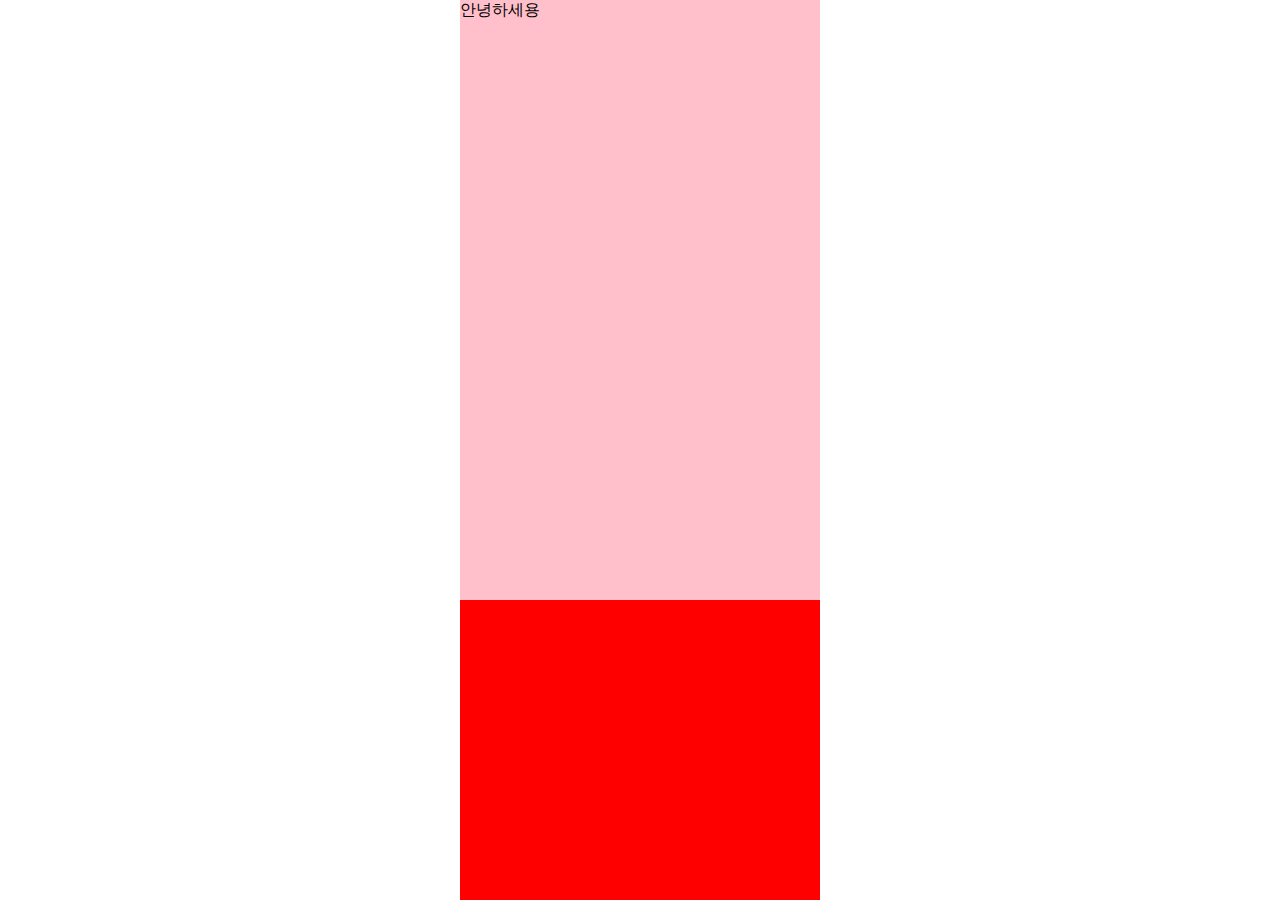
<file: test/index.html>
<!doctype html><html lang=""><head><meta charset="utf-8"><meta http-equiv="X-UA-Compatible" content="IE=edge"><meta name="viewport" content="width=device-width,initial-scale=1,maximum-scale=1,minimum-scale=1,user-scalable=no"><link rel="icon" href="/test/favicon.ico"><title>swiper-test</title><script defer="defer" src="/test/js/chunk-vendors.165f7bc0.js"></script><script defer="defer" src="/test/js/app.ecee2288.js"></script><link href="/test/css/app.25b8453a.css" rel="stylesheet"></head><body><noscript><strong>We're sorry but swiper-test doesn't work properly without JavaScript enabled. Please enable it to continue.</strong></noscript><div id="app"></div></body></html>
</file>
<file: test/css/app.25b8453a.css>
@font-face{font-family:swiper-icons;src:url("data:application/font-woff;charset=utf-8;base64, [base64]//wADZ2x5ZgAAAywAAADMAAAD2MHtryVoZWFkAAABbAAAADAAAAA2E2+eoWhoZWEAAAGcAAAAHwAAACQC9gDzaG10eAAAAigAAAAZAAAArgJkABFsb2NhAAAC0AAAAFoAAABaFQAUGG1heHAAAAG8AAAAHwAAACAAcABAbmFtZQAAA/gAAAE5AAACXvFdBwlwb3N0AAAFNAAAAGIAAACE5s74hXjaY2BkYGAAYpf5Hu/j+W2+MnAzMYDAzaX6QjD6/4//Bxj5GA8AuRwMYGkAPywL13jaY2BkYGA88P8Agx4j+/8fQDYfA1AEBWgDAIB2BOoAeNpjYGRgYNBh4GdgYgABEMnIABJzYNADCQAACWgAsQB42mNgYfzCOIGBlYGB0YcxjYGBwR1Kf2WQZGhhYGBiYGVmgAFGBiQQkOaawtDAoMBQxXjg/wEGPcYDDA4wNUA2CCgwsAAAO4EL6gAAeNpj2M0gyAACqxgGNWBkZ2D4/wMA+xkDdgAAAHjaY2BgYGaAYBkGRgYQiAHyGMF8FgYHIM3DwMHABGQrMOgyWDLEM1T9/w8UBfEMgLzE////P/5//f/V/xv+r4eaAAeMbAxwIUYmIMHEgKYAYjUcsDAwsLKxc3BycfPw8jEQA/[base64]/uznmfPFBNODM2K7MTQ45YEAZqGP81AmGGcF3iPqOop0r1SPTaTbVkfUe4HXj97wYE+yNwWYxwWu4v1ugWHgo3S1XdZEVqWM7ET0cfnLGxWfkgR42o2PvWrDMBSFj/IHLaF0zKjRgdiVMwScNRAoWUoH78Y2icB/yIY09An6AH2Bdu/UB+yxopYshQiEvnvu0dURgDt8QeC8PDw7Fpji3fEA4z/PEJ6YOB5hKh4dj3EvXhxPqH/SKUY3rJ7srZ4FZnh1PMAtPhwP6fl2PMJMPDgeQ4rY8YT6Gzao0eAEA409DuggmTnFnOcSCiEiLMgxCiTI6Cq5DZUd3Qmp10vO0LaLTd2cjN4fOumlc7lUYbSQcZFkutRG7g6JKZKy0RmdLY680CDnEJ+UMkpFFe1RN7nxdVpXrC4aTtnaurOnYercZg2YVmLN/d/gczfEimrE/fs/bOuq29Zmn8tloORaXgZgGa78yO9/cnXm2BpaGvq25Dv9S4E9+5SIc9PqupJKhYFSSl47+Qcr1mYNAAAAeNptw0cKwkAAAMDZJA8Q7OUJvkLsPfZ6zFVERPy8qHh2YER+3i/BP83vIBLLySsoKimrqKqpa2hp6+jq6RsYGhmbmJqZSy0sraxtbO3sHRydnEMU4uR6yx7JJXveP7WrDycAAAAAAAH//wACeNpjYGRgYOABYhkgZgJCZgZNBkYGLQZtIJsFLMYAAAw3ALgAeNolizEKgDAQBCchRbC2sFER0YD6qVQiBCv/H9ezGI6Z5XBAw8CBK/m5iQQVauVbXLnOrMZv2oLdKFa8Pjuru2hJzGabmOSLzNMzvutpB3N42mNgZGBg4GKQYzBhYMxJLMlj4GBgAYow/P/PAJJhLM6sSoWKfWCAAwDAjgbRAAB42mNgYGBkAIIbCZo5IPrmUn0hGA0AO8EFTQAA") format("woff");font-weight:400;font-style:normal}:root{--swiper-theme-color:#007aff}.swiper-container{margin-left:auto;margin-right:auto;position:relative;overflow:hidden;list-style:none;padding:0;z-index:1}.swiper-container-vertical>.swiper-wrapper{flex-direction:column}.swiper-wrapper{position:relative;width:100%;height:100%;z-index:1;display:flex;transition-property:transform;box-sizing:content-box}.swiper-container-android .swiper-slide,.swiper-wrapper{transform:translateZ(0)}.swiper-container-multirow>.swiper-wrapper{flex-wrap:wrap}.swiper-container-multirow-column>.swiper-wrapper{flex-wrap:wrap;flex-direction:column}.swiper-container-free-mode>.swiper-wrapper{transition-timing-function:ease-out;margin:0 auto}.swiper-container-pointer-events{touch-action:pan-y}.swiper-container-pointer-events.swiper-container-vertical{touch-action:pan-x}.swiper-slide{flex-shrink:0;width:100%;height:100%;position:relative;transition-property:transform}.swiper-slide-invisible-blank{visibility:hidden}.swiper-container-autoheight,.swiper-container-autoheight .swiper-slide{height:auto}.swiper-container-autoheight .swiper-wrapper{align-items:flex-start;transition-property:transform,height}.swiper-container-3d{perspective:1200px}.swiper-container-3d .swiper-cube-shadow,.swiper-container-3d .swiper-slide,.swiper-container-3d .swiper-slide-shadow-bottom,.swiper-container-3d .swiper-slide-shadow-left,.swiper-container-3d .swiper-slide-shadow-right,.swiper-container-3d .swiper-slide-shadow-top,.swiper-container-3d .swiper-wrapper{transform-style:preserve-3d}.swiper-container-3d .swiper-slide-shadow-bottom,.swiper-container-3d .swiper-slide-shadow-left,.swiper-container-3d .swiper-slide-shadow-right,.swiper-container-3d .swiper-slide-shadow-top{position:absolute;left:0;top:0;width:100%;height:100%;pointer-events:none;z-index:10}.swiper-container-3d .swiper-slide-shadow-left{background-image:linear-gradient(270deg,rgba(0,0,0,.5),transparent)}.swiper-container-3d .swiper-slide-shadow-right{background-image:linear-gradient(90deg,rgba(0,0,0,.5),transparent)}.swiper-container-3d .swiper-slide-shadow-top{background-image:linear-gradient(0deg,rgba(0,0,0,.5),transparent)}.swiper-container-3d .swiper-slide-shadow-bottom{background-image:linear-gradient(180deg,rgba(0,0,0,.5),transparent)}.swiper-container-css-mode>.swiper-wrapper{overflow:auto;scrollbar-width:none;-ms-overflow-style:none}.swiper-container-css-mode>.swiper-wrapper::-webkit-scrollbar{display:none}.swiper-container-css-mode>.swiper-wrapper>.swiper-slide{scroll-snap-align:start start}.swiper-container-horizontal.swiper-container-css-mode>.swiper-wrapper{scroll-snap-type:x mandatory}.swiper-container-vertical.swiper-container-css-mode>.swiper-wrapper{scroll-snap-type:y mandatory}:root{--swiper-navigation-size:44px}.swiper-button-next,.swiper-button-prev{position:absolute;top:50%;width:calc(var(--swiper-navigation-size)/44*27);height:var(--swiper-navigation-size);margin-top:calc(0px - var(--swiper-navigation-size)/2);z-index:10;cursor:pointer;display:flex;align-items:center;justify-content:center;color:var(--swiper-navigation-color,var(--swiper-theme-color))}.swiper-button-next.swiper-button-disabled,.swiper-button-prev.swiper-button-disabled{opacity:.35;cursor:auto;pointer-events:none}.swiper-button-next:after,.swiper-button-prev:after{font-family:swiper-icons;font-size:var(--swiper-navigation-size);text-transform:none!important;letter-spacing:0;text-transform:none;font-variant:normal;line-height:1}.swiper-button-prev,.swiper-container-rtl .swiper-button-next{left:10px;right:auto}.swiper-button-prev:after,.swiper-container-rtl .swiper-button-next:after{content:"prev"}.swiper-button-next,.swiper-container-rtl .swiper-button-prev{right:10px;left:auto}.swiper-button-next:after,.swiper-container-rtl .swiper-button-prev:after{content:"next"}.swiper-button-next.swiper-button-white,.swiper-button-prev.swiper-button-white{--swiper-navigation-color:#fff}.swiper-button-next.swiper-button-black,.swiper-button-prev.swiper-button-black{--swiper-navigation-color:#000}.swiper-button-lock{display:none}.swiper-pagination{position:absolute;text-align:center;transition:opacity .3s;transform:translateZ(0);z-index:10}.swiper-pagination.swiper-pagination-hidden{opacity:0}.swiper-container-horizontal>.swiper-pagination-bullets,.swiper-pagination-custom,.swiper-pagination-fraction{bottom:10px;left:0;width:100%}.swiper-pagination-bullets-dynamic{overflow:hidden;font-size:0}.swiper-pagination-bullets-dynamic .swiper-pagination-bullet{transform:scale(.33);position:relative}.swiper-pagination-bullets-dynamic .swiper-pagination-bullet-active,.swiper-pagination-bullets-dynamic .swiper-pagination-bullet-active-main{transform:scale(1)}.swiper-pagination-bullets-dynamic .swiper-pagination-bullet-active-prev{transform:scale(.66)}.swiper-pagination-bullets-dynamic .swiper-pagination-bullet-active-prev-prev{transform:scale(.33)}.swiper-pagination-bullets-dynamic .swiper-pagination-bullet-active-next{transform:scale(.66)}.swiper-pagination-bullets-dynamic .swiper-pagination-bullet-active-next-next{transform:scale(.33)}.swiper-pagination-bullet{width:8px;height:8px;display:inline-block;border-radius:50%;background:#000;opacity:.2}button.swiper-pagination-bullet{border:none;margin:0;padding:0;box-shadow:none;-webkit-appearance:none;-moz-appearance:none;appearance:none}.swiper-pagination-clickable .swiper-pagination-bullet{cursor:pointer}.swiper-pagination-bullet:only-child{display:none!important}.swiper-pagination-bullet-active{opacity:1;background:var(--swiper-pagination-color,var(--swiper-theme-color))}.swiper-container-vertical>.swiper-pagination-bullets{right:10px;top:50%;transform:translate3d(0,-50%,0)}.swiper-container-vertical>.swiper-pagination-bullets .swiper-pagination-bullet{margin:6px 0;display:block}.swiper-container-vertical>.swiper-pagination-bullets.swiper-pagination-bullets-dynamic{top:50%;transform:translateY(-50%);width:8px}.swiper-container-vertical>.swiper-pagination-bullets.swiper-pagination-bullets-dynamic .swiper-pagination-bullet{display:inline-block;transition:transform .2s,top .2s}.swiper-container-horizontal>.swiper-pagination-bullets .swiper-pagination-bullet{margin:0 4px}.swiper-container-horizontal>.swiper-pagination-bullets.swiper-pagination-bullets-dynamic{left:50%;transform:translateX(-50%);white-space:nowrap}.swiper-container-horizontal>.swiper-pagination-bullets.swiper-pagination-bullets-dynamic .swiper-pagination-bullet{transition:transform .2s,left .2s}.swiper-container-horizontal.swiper-container-rtl>.swiper-pagination-bullets-dynamic .swiper-pagination-bullet{transition:transform .2s,right .2s}.swiper-pagination-progressbar{background:rgba(0,0,0,.25);position:absolute}.swiper-pagination-progressbar .swiper-pagination-progressbar-fill{background:var(--swiper-pagination-color,var(--swiper-theme-color));position:absolute;left:0;top:0;width:100%;height:100%;transform:scale(0);transform-origin:left top}.swiper-container-rtl .swiper-pagination-progressbar .swiper-pagination-progressbar-fill{transform-origin:right top}.swiper-container-horizontal>.swiper-pagination-progressbar,.swiper-container-vertical>.swiper-pagination-progressbar.swiper-pagination-progressbar-opposite{width:100%;height:4px;left:0;top:0}.swiper-container-horizontal>.swiper-pagination-progressbar.swiper-pagination-progressbar-opposite,.swiper-container-vertical>.swiper-pagination-progressbar{width:4px;height:100%;left:0;top:0}.swiper-pagination-white{--swiper-pagination-color:#fff}.swiper-pagination-black{--swiper-pagination-color:#000}.swiper-pagination-lock{display:none}.swiper-scrollbar{border-radius:10px;position:relative;-ms-touch-action:none;background:rgba(0,0,0,.1)}.swiper-container-horizontal>.swiper-scrollbar{position:absolute;left:1%;bottom:3px;z-index:50;height:5px;width:98%}.swiper-container-vertical>.swiper-scrollbar{position:absolute;right:3px;top:1%;z-index:50;width:5px;height:98%}.swiper-scrollbar-drag{height:100%;width:100%;position:relative;background:rgba(0,0,0,.5);border-radius:10px;left:0;top:0}.swiper-scrollbar-cursor-drag{cursor:move}.swiper-scrollbar-lock{display:none}.swiper-zoom-container{width:100%;height:100%;display:flex;justify-content:center;align-items:center;text-align:center}.swiper-zoom-container>canvas,.swiper-zoom-container>img,.swiper-zoom-container>svg{max-width:100%;max-height:100%;-o-object-fit:contain;object-fit:contain}.swiper-slide-zoomed{cursor:move}.swiper-lazy-preloader{width:42px;height:42px;position:absolute;left:50%;top:50%;margin-left:-21px;margin-top:-21px;z-index:10;transform-origin:50%;animation:swiper-preloader-spin 1s linear infinite;box-sizing:border-box;border:4px solid var(--swiper-preloader-color,var(--swiper-theme-color));border-radius:50%;border-top-color:transparent}.swiper-lazy-preloader-white{--swiper-preloader-color:#fff}.swiper-lazy-preloader-black{--swiper-preloader-color:#000}@keyframes swiper-preloader-spin{to{transform:rotate(1turn)}}.swiper-container .swiper-notification{position:absolute;left:0;top:0;pointer-events:none;opacity:0;z-index:-1000}.swiper-container-fade.swiper-container-free-mode .swiper-slide{transition-timing-function:ease-out}.swiper-container-fade .swiper-slide{pointer-events:none;transition-property:opacity}.swiper-container-fade .swiper-slide .swiper-slide{pointer-events:none}.swiper-container-fade .swiper-slide-active,.swiper-container-fade .swiper-slide-active .swiper-slide-active{pointer-events:auto}.swiper-container-cube{overflow:visible}.swiper-container-cube .swiper-slide{pointer-events:none;backface-visibility:hidden;z-index:1;visibility:hidden;transform-origin:0 0;width:100%;height:100%}.swiper-container-cube .swiper-slide .swiper-slide{pointer-events:none}.swiper-container-cube.swiper-container-rtl .swiper-slide{transform-origin:100% 0}.swiper-container-cube .swiper-slide-active,.swiper-container-cube .swiper-slide-active .swiper-slide-active{pointer-events:auto}.swiper-container-cube .swiper-slide-active,.swiper-container-cube .swiper-slide-next,.swiper-container-cube .swiper-slide-next+.swiper-slide,.swiper-container-cube .swiper-slide-prev{pointer-events:auto;visibility:visible}.swiper-container-cube .swiper-slide-shadow-bottom,.swiper-container-cube .swiper-slide-shadow-left,.swiper-container-cube .swiper-slide-shadow-right,.swiper-container-cube .swiper-slide-shadow-top{z-index:0;backface-visibility:hidden}.swiper-container-cube .swiper-cube-shadow{position:absolute;left:0;bottom:0;width:100%;height:100%;opacity:.6;z-index:0}.swiper-container-cube .swiper-cube-shadow:before{content:"";background:#000;position:absolute;left:0;top:0;bottom:0;right:0;filter:blur(50px)}.swiper-container-flip{overflow:visible}.swiper-container-flip .swiper-slide{pointer-events:none;backface-visibility:hidden;z-index:1}.swiper-container-flip .swiper-slide .swiper-slide{pointer-events:none}.swiper-container-flip .swiper-slide-active,.swiper-container-flip .swiper-slide-active .swiper-slide-active{pointer-events:auto}.swiper-container-flip .swiper-slide-shadow-bottom,.swiper-container-flip .swiper-slide-shadow-left,.swiper-container-flip .swiper-slide-shadow-right,.swiper-container-flip .swiper-slide-shadow-top{z-index:0;backface-visibility:hidden}.wrap{overflow:hidden;max-width:360px;margin:0 auto;background:orchid}.snbSwiper{position:fixed;top:0;left:0;right:0;margin:0 auto;width:360px}.swiper-slide a{padding:16px 10px 8px;box-sizing:border-box;position:relative;display:inline-block;height:47px;white-space:nowrap;font-size:1rem;line-height:1em;color:#333}.on{color:#1b64bc;font-weight:700}.on:after{content:"";display:block;position:absolute;bottom:0;left:0;width:100%;height:2px;background:#1b64bc}.section{margin-top:50px;height:1000px}#mydiv{position:absolute;background-color:#f1f1f1;text-align:center;border:1px solid #d3d3d3}#mydivheader{position:relative;padding:10px;cursor:move;background-color:#2196f3;color:#fff}.snbSwiper{padding:0 3px;box-sizing:border-box;background:#b0e0e6}.swiper-slide{width:auto!important}.swiper-slide a{display:block;text-align:center}.swiper-slide .text{margin:0 5px;padding:16px 5px 8px 5px;box-sizing:border-box;position:relative;display:inline-block;height:47px;white-space:nowrap;font-size:1rem;line-height:1em;color:#333}.on .text{color:#1b64bc;font-weight:700}.on .text:after{content:"";display:block;position:absolute;bottom:0;left:0;width:100%;height:2px;background:#1b64bc}*{margin:0;padding:0}#app{overflow:hidden;max-width:360px;margin:0 auto;height:100vh;background:red}.promotion{width:600px;height:600px;background:pink}
</file>
